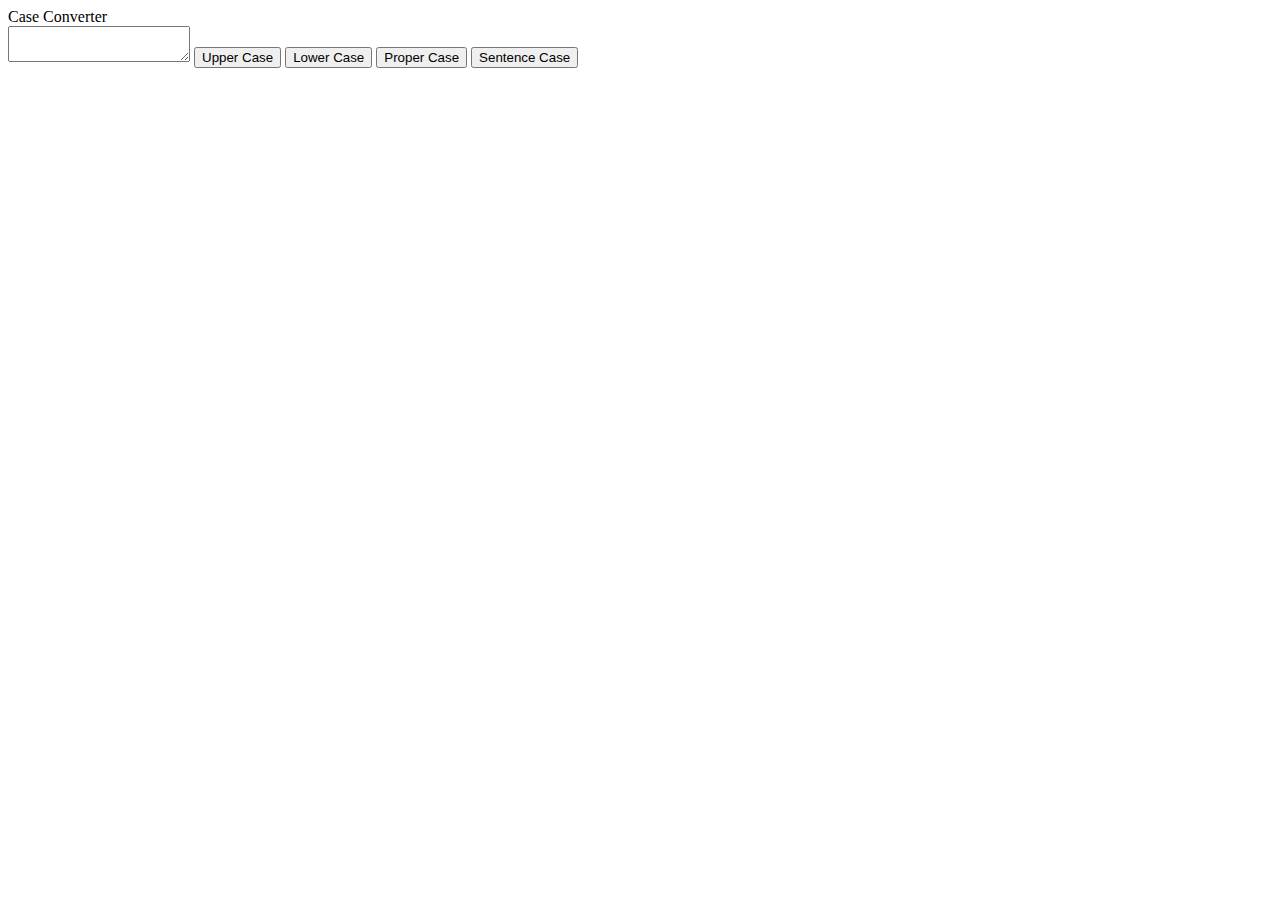
<file: stage1/index.html>
<!doctype html>
<html lang="en">
<head>
    <meta charset="UTF-8">
    <title>Document</title>
</head>
<body>
    <div class="title">Case Converter</div>
    <textarea></textarea>
    <button id="upper-case">Upper Case</button>
    <button id="lower-case">Lower Case</button>
    <button id="proper-case">Proper Case</button>
    <button id="sentence-case">Sentence Case</button>
</body>
</html>
</file>
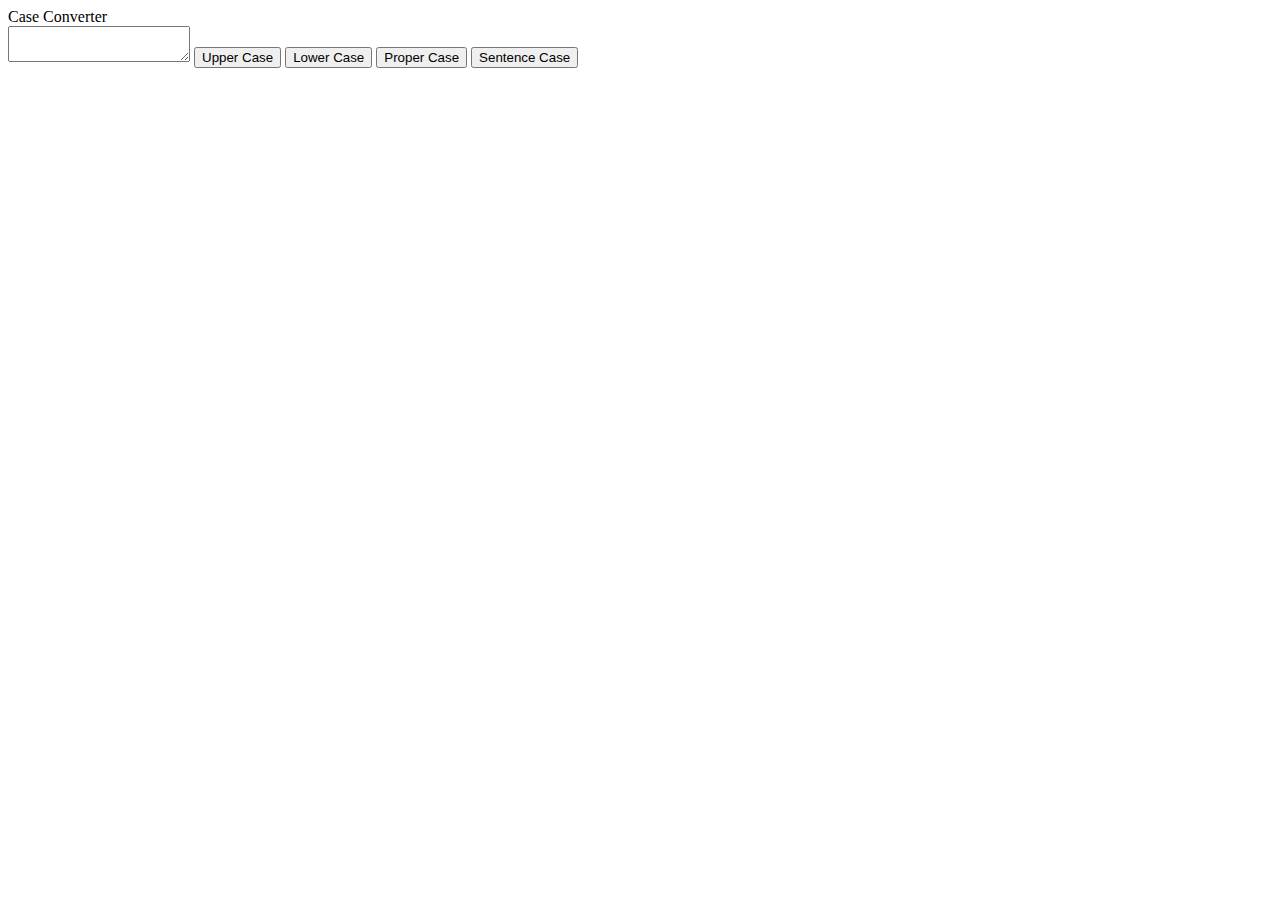
<file: stage2/index.html>
<!doctype html>
<html lang="en">
<head>
    <meta charset="UTF-8">
    <title>Document</title>
</head>
<body>
    <div class="title">Case Converter</div>
    <textarea id="text"></textarea>
    <button id="upper-case">Upper Case</button>
    <button id="lower-case">Lower Case</button>
    <button id="proper-case">Proper Case</button>
    <button id="sentence-case">Sentence Case</button>

    <script src="script.js"></script>
</body>
</html>
</file>
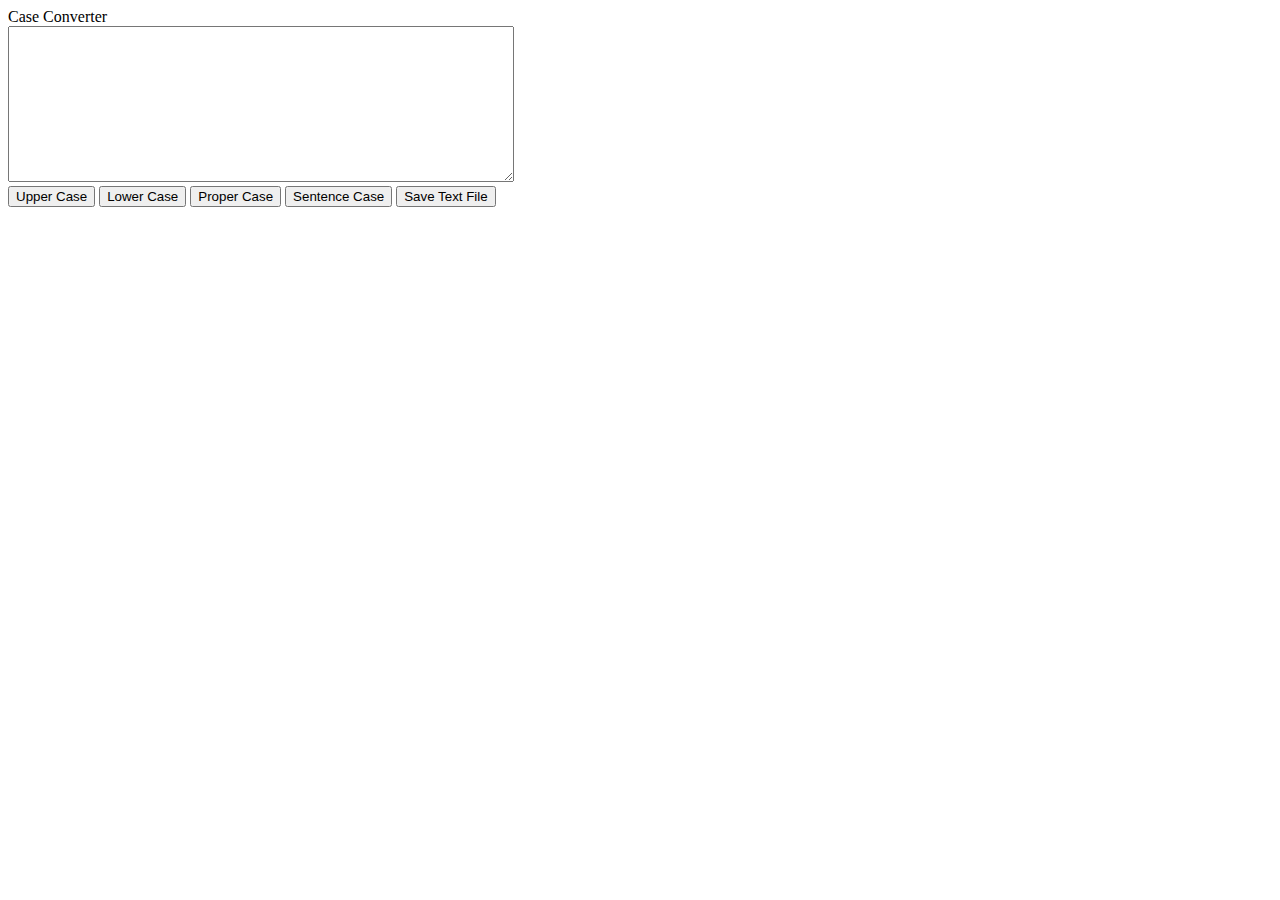
<file: stage3/index.html>
<!doctype html>
<html lang="en">
<head>
    <meta charset="UTF-8">
    <title>Document</title>
    <link rel="stylesheet" href="style.css">
</head>
<body>
    <div class="title">Case Converter</div>
    <textarea id="text"></textarea>
    <div>
        <button id="upper-case">Upper Case</button>
        <button id="lower-case">Lower Case</button>
        <button id="proper-case">Proper Case</button>
        <button id="sentence-case">Sentence Case</button>
        <button id="save-text-file">Save Text File</button>
    </div>

    <script src="script.js"></script>
</body>
</html>
</file>
<file: stage3/style.css>
textarea {
    width: 500px;
    height: 150px
}
</file>
